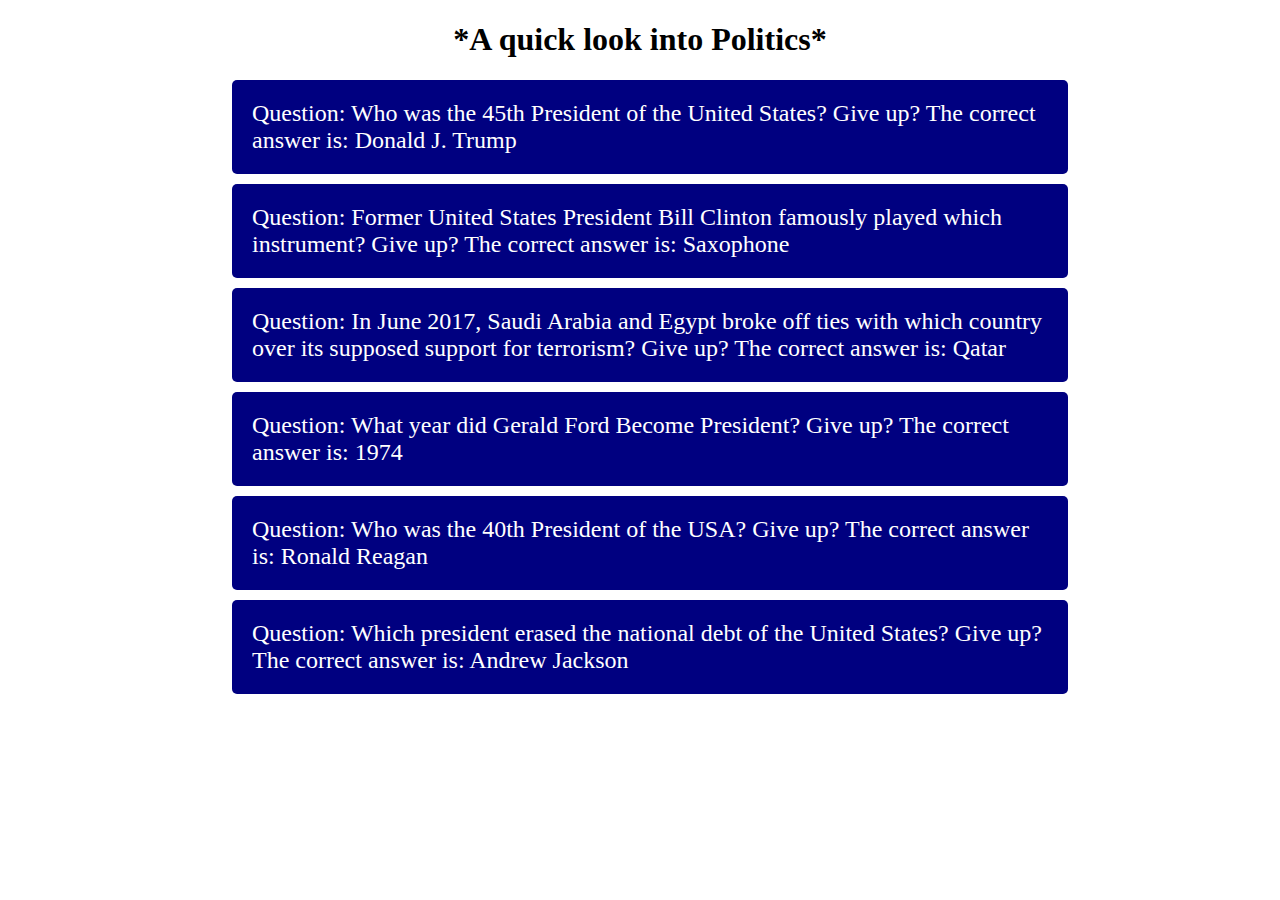
<file: week2/create a Stylized List/stylizedList.html>
<!DOCTYPE html>
<html lang="en">
<head>
    <meta charset="UTF-8">
    <meta http-equiv="X-UA-Compatible" content="IE=edge">
    <meta name="viewport" content="width=device-width, initial-scale=1.0">
    <title> Create a Stylized List</title>
    <link rel="stylesheet" href="./stylizedList.css">
</head>
<body>
   <h1>*A quick look into Politics*</h1>
    <ul id="list"></ul>

<!--https://opentdb.com/api.php?amount=10&category=24&type=multiple-->

   <script src="./stylizedList.js" ></script>
</body>
</html>
</file>
<file: week2/create a Stylized List/stylizedList.css>
body {
    width: 70%;
    margin: auto;
  }

li {
    background-color: navy;
    color: white;
    padding: 20px;
    border-radius: 5px;
    font-size: 24px;
    margin-right: 20px;
    margin-top: 10px;
}

h1{
    text-align: center;
}
</file>
